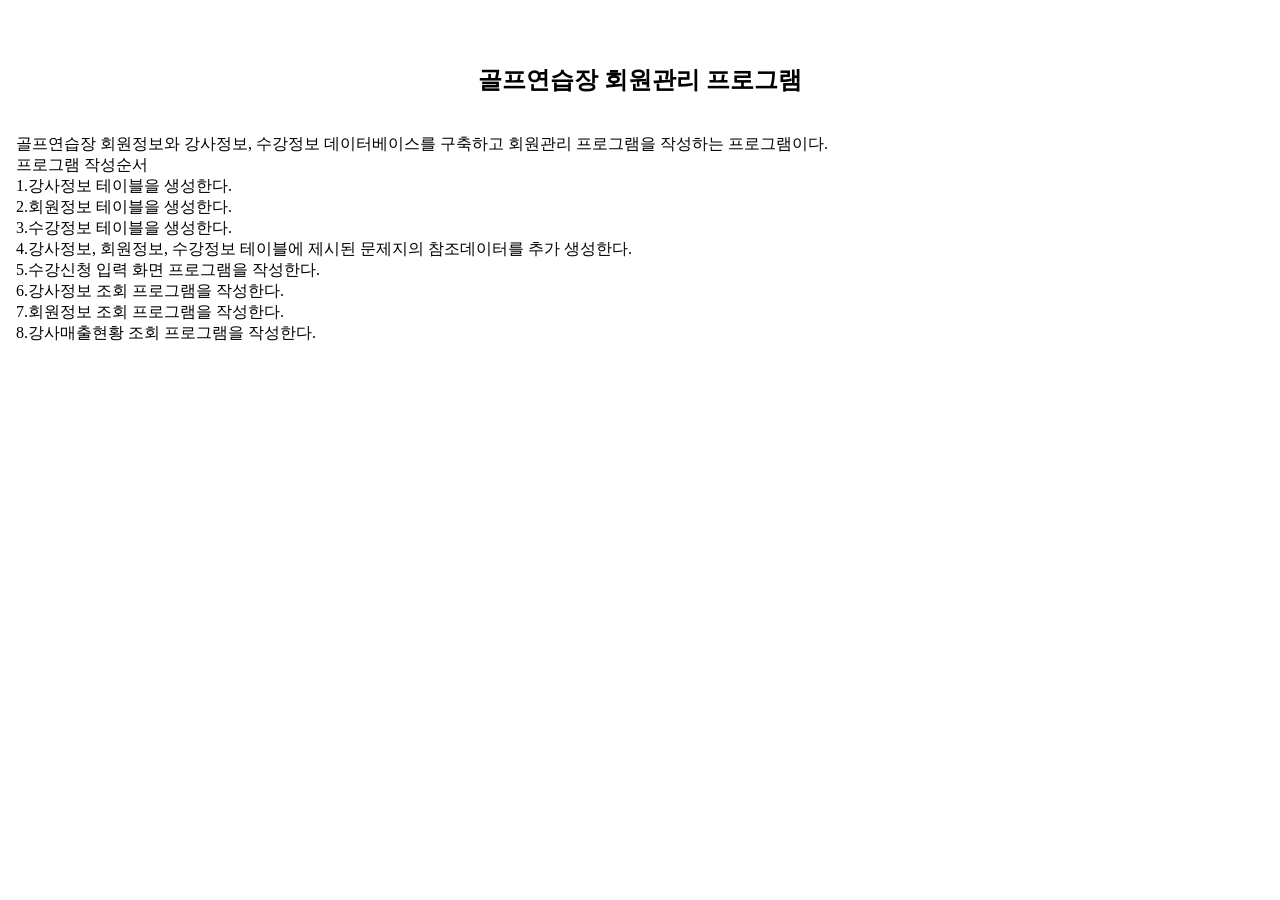
<file: JungboThymeleaf_2/src/main/resources/templates/index.html>
<html xmlns:th="http://www.thymeleaf.org">
<head>
<meta charset="UTF-8">
<title>Insert title here</title>
</head>
<body>
<div th:replace="/include/top"></div>

<section>
<br><br>
<div align=center> 
<h2>골프연습장 회원관리 프로그램</h2>
</div>
<div>
<br>&nbsp; 골프연습장 회원정보와 강사정보, 수강정보 데이터베이스를 구축하고 회원관리 프로그램을 작성하는 프로그램이다.
<br>&nbsp; 프로그램 작성순서
<br>&nbsp; 1.강사정보 테이블을 생성한다.
<br>&nbsp; 2.회원정보 테이블을 생성한다.
<br>&nbsp; 3.수강정보 테이블을 생성한다.
<br>&nbsp; 4.강사정보, 회원정보, 수강정보 테이블에 제시된 문제지의 참조데이터를 추가 생성한다.
<br>&nbsp; 5.수강신청 입력 화면 프로그램을 작성한다.
<br>&nbsp; 6.강사정보 조회 프로그램을 작성한다.
<br>&nbsp; 7.회원정보 조회 프로그램을 작성한다.
<br>&nbsp; 8.강사매출현황 조회 프로그램을 작성한다.
</div>
</section>
<div th:replace="/include/bottom::footer"></div>
</body>
</html>
</file>
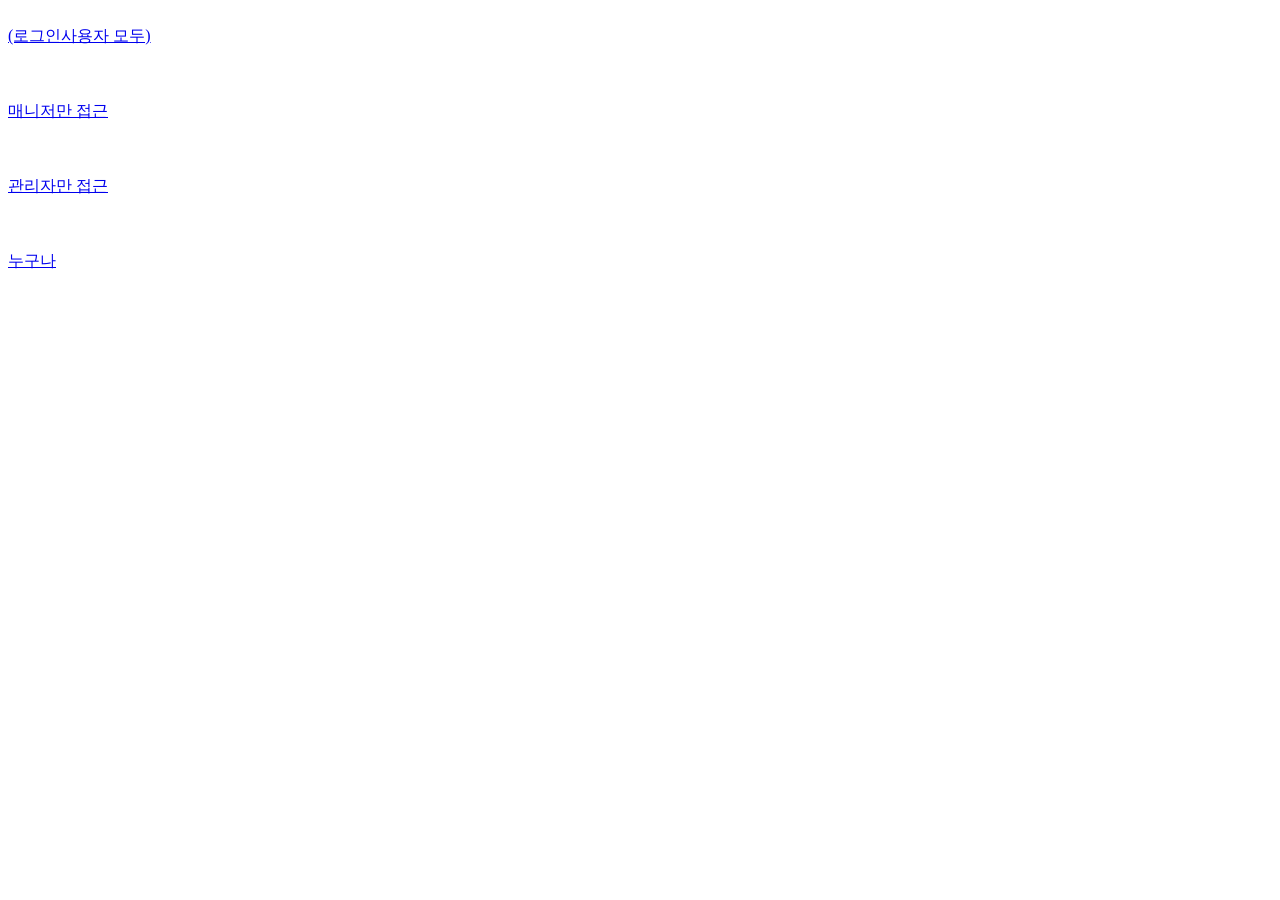
<file: psdThymeleaf/src/main/resources/templates/index.html>
<html xmlns:th="http://www.thymeleaf.org">
<head>
<meta charset="UTF-8">
<title>Insert title here</title>
</head>
<body>

<section>
<br>	
<div th:align="center" >

<a href="/guestbook/guestbookList.do"> (로그인사용자 모두) </a><br><br> <br><br>

<a href="/manager/managerList.do">매니저만 접근</a><br><br><br><br>

<a href="/admin/adminList.do">관리자만 접근</a><br><br><br><br>

<a href="/everyone/adminList.do">누구나</a><br><br>


</div>

</section>
</body>
</html>
</file>
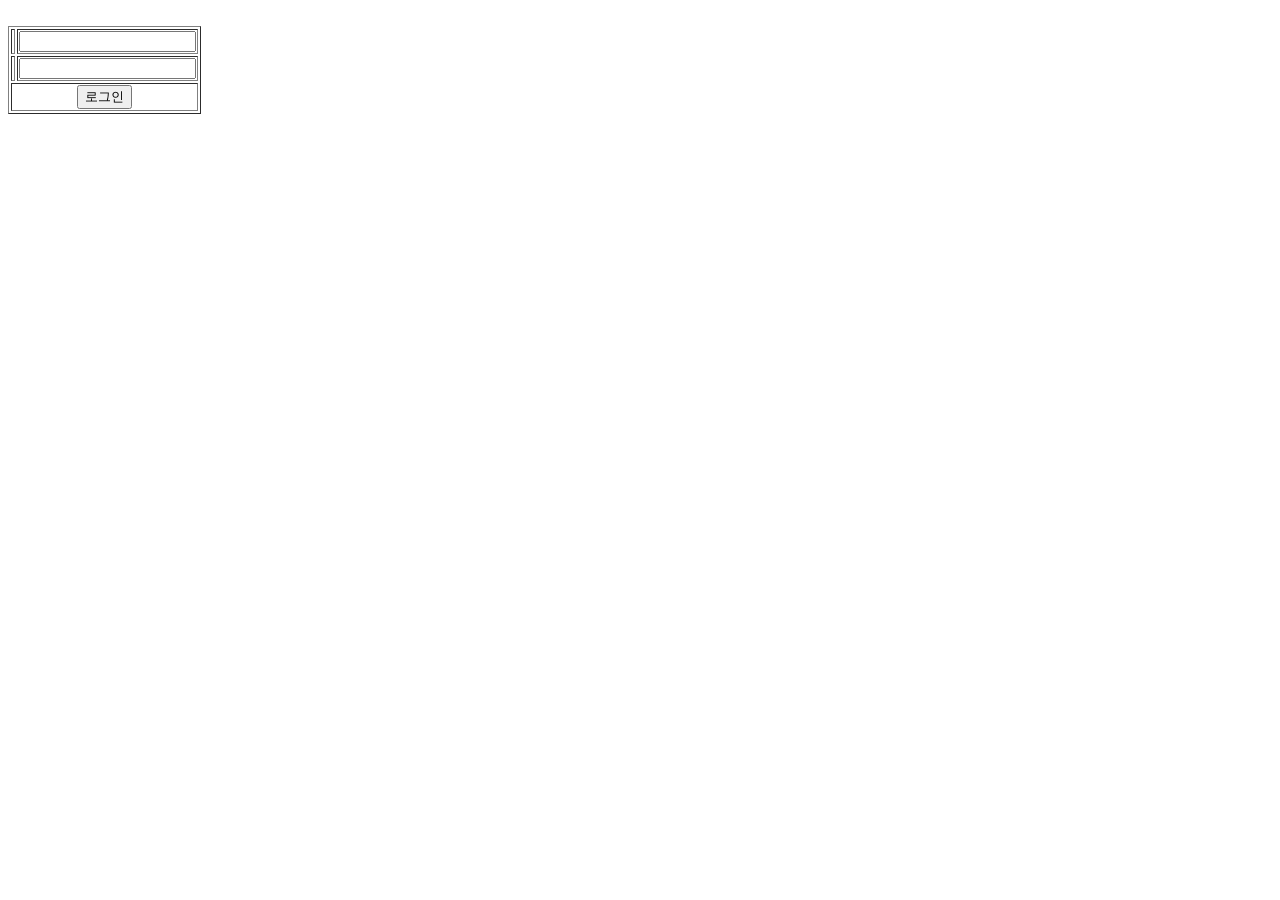
<file: psdThymeleaf/src/main/resources/templates/loginForm.html>
<html xmlns:th="http://www.thymeleaf.org">
<head>
<meta charset="UTF-8">
<title>Insert title here</title>
</head>
<body>

<section>
<br>	
<div th:align="center" >

<form name="f1" method=post >
<table border=1 >
<tr> <td th:text="아이디" />  
     <td> <input type=text name="username" ></td></tr>
<tr> <td th:text="암호" />  
     <td> <input type=text name="password" ></td></tr>

<tr> <td colspan=2  align="center">
     <input type=submit value="로그인" >
     </td> 
</tr>
</table>
</form>
</div>

</section>
</body>
</html>
</file>
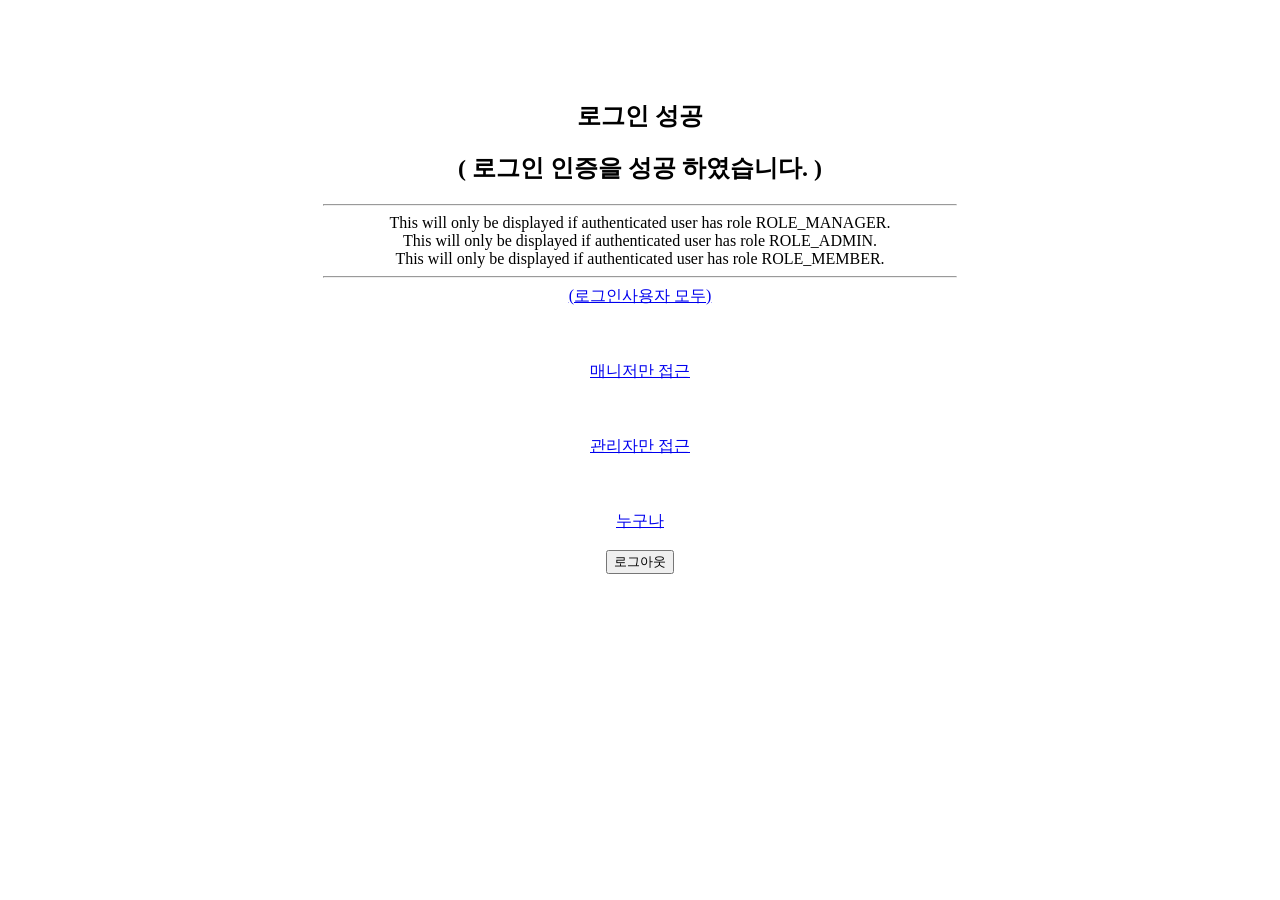
<file: psdThymeleaf/src/main/resources/templates/loginSuccess.html>
<html xmlns:th="http://www.thymeleaf.org" 
xmlns:sec="http://www.thymeleaf.org/extras/spring-security">
<head>
<meta charset="UTF-8">
<title>Insert title here</title>
</head>
<body>
 <section>
<br><br><br><br> 
<div align=center> 

<h1> 로그인 성공   </h1>
<h2> ( 로그인  인증을 성공 하였습니다. ) </h2>

<div th:text="${#authentication.name}"></div>
<div th:text="${#authentication.authorities}"></div>
<div th:text="${#authentication.authenticated}"></div>

<hr width=50%>

<div th:if="${#authorization.expression('hasRole(''ROLE_MANAGER'')')}">
  This will only be displayed if authenticated user has role ROLE_MANAGER.
</div>


<div th:if="${#authorization.expression('hasRole(''ROLE_ADMIN'')')}">
  This will only be displayed if authenticated user has role ROLE_ADMIN.
</div>

<div th:if="${#authorization.expression('hasRole(''ROLE_MEMBER'')')}">
  This will only be displayed if authenticated user has role ROLE_MEMBER.
</div>

<hr width=50%>

<a href="/guestbook/guestbookList.do"> (로그인사용자 모두) </a><br><br> <br><br>
<a href="/manager/managerList.do">매니저만 접근</a><br><br><br><br>
<a href="/admin/adminList.do">관리자만 접근</a><br><br><br><br>
<a href="everyone/everyone.do">누구나</a><br><br>

<form action="logout"   method="get">
  <input  type="submit"  value="로그아웃" >
</form>

</div>
</section>

</body>
</html>
</body>
</html>
</file>
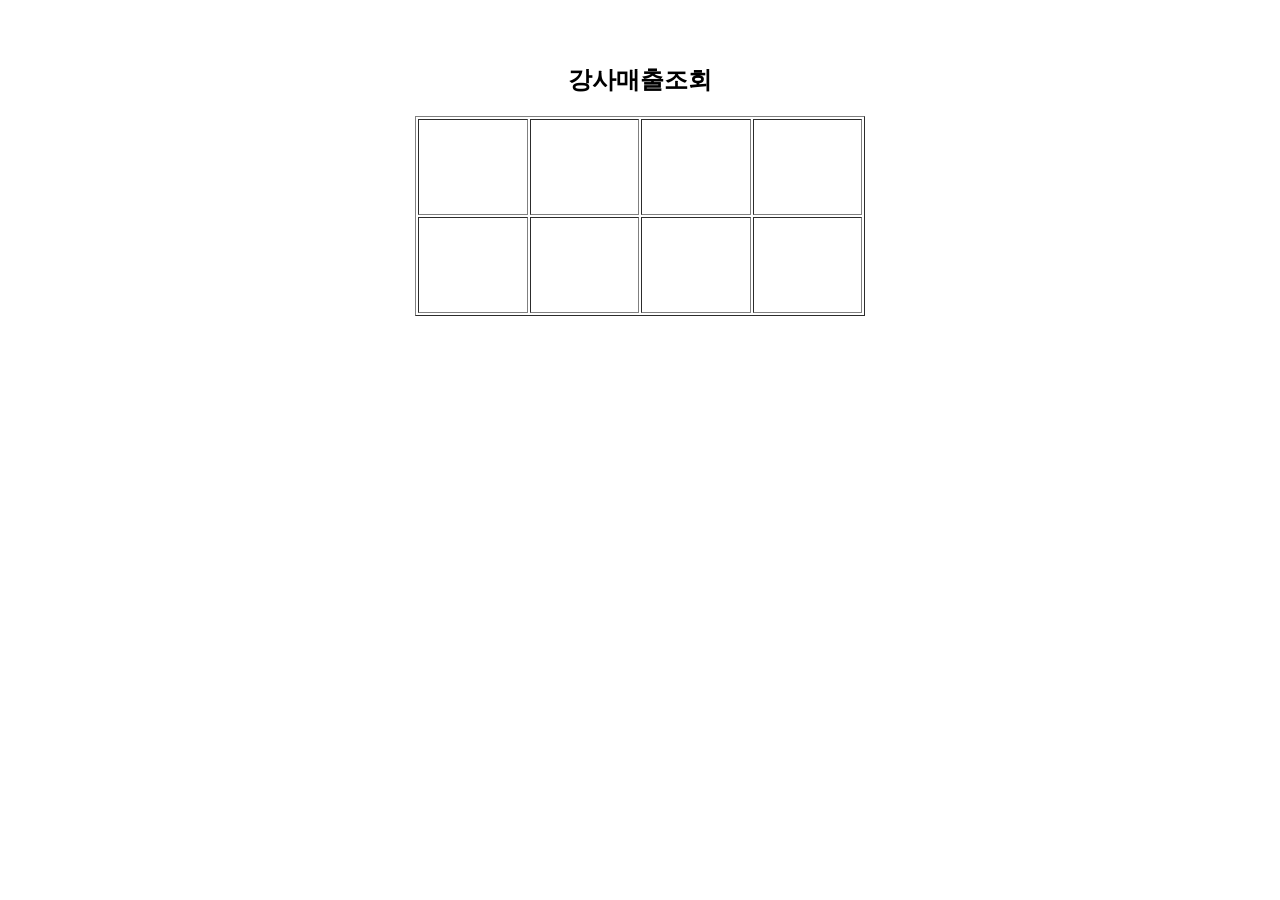
<file: jungboThymeleaf/src/main/resources/templates/admin/teacherMoneyList.html>
<html xmlns:th="http://www.thymeleaf.org">
<head>
<meta charset="UTF-8">
<title>Insert title here</title>
</head>
<body>
<div th:replace="/include/top"></div>

<section>
<br><br>
<div align=center> 
 <h1> 강사매출조회 </h1>
 
  <table border=1  width="450"  height="200">
  <tr align="center"> 
	 <th th:text="강사코드"/>
	 <th th:text="강의명"/>
	 <th th:text="강사명"/>
	 <th th:text="|총매출(원)|"/>
  </tr>    

 <tr th:each="m : ${li} "> 
	 <td align="center" th:text="${m.TEACHER_CODE}" />
	 <td align="center" th:text="${m.CLASS_NAME}" />
	 <td align="center" th:text="${m.TEACHER_NAME}" />
	 <td align="center" >
		 <span th:text="'&#8361;' + |${#numbers.formatInteger(m.TUITION, 0, 'COMMA')}원|"></span>
	 </td>
  </tr> 

 </table> 


</div>
</section>
<div th:replace="/include/bottom::footer"></div>
</body>
</html>
</file>
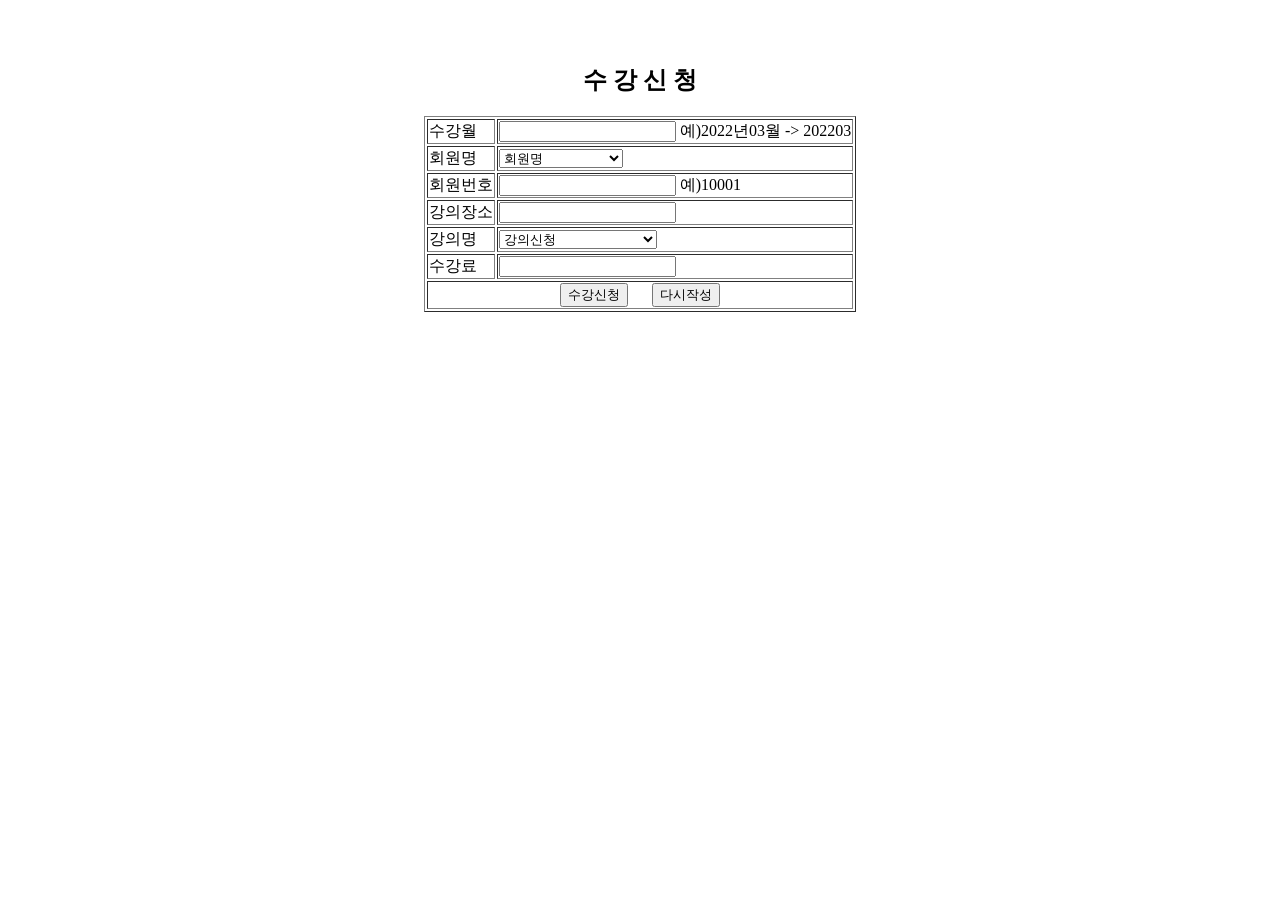
<file: jungboThymeleaf/src/main/resources/templates/class202201/classForm.html>
<html xmlns:th="http://www.thymeleaf.org">
<head>
<meta charset="UTF-8">
<title>Insert title here</title>
</head>
<body>
<div th:replace="/include/top"></div>
<script>
	
 function fn_change1(){ //회원명 셀렉트박스
	var fn = document.frm;
	
	/* 중 요 */
	fn.TUITION.value = ""; //회원별 할인률을 적용해야하므로 수강료 초기화
	fn.TEACHER_CODE.options[0].selected = true; //셀렉트박스 초기화
	
	fn.C_NO.value = fn.C_NAME.value; //회원번호 넣어주기
	
}

function fn_change2(){ //강의신청 셀렉트박스

	var fn = document.frm;
	var price = fn.TEACHER_CODE.value * 1000; //수강료
	var C_NO = fn.C_NO.value; // 회원번호 20000이상 50%할인
	
	if(C_NO >= 20000) price *= 0.5; //50% 할인
	
	fn.TUITION.value = price; //수강료 넣어주기
}	
	
</script>

<section>
<br><br>
<div align=center> 
 <h1> 수 강 신 청 </h1>
 <form name = frm action="classFormOK.do"  method="post" >
 <table border="1">
  <tr><td>수강월</td><td> <input type="text" name="REGIST_MONTH"> 예)2022년03월 -> 202203 </td>  </tr>	 
  <tr><td>회원명</td><td> 
   	   <select name="C_NAME" onchange="fn_change1();">
		  <option value="" >회원명</option>
		   
		    <span  th:each="m : ${li2} "> 
			<option th:value="${m.C_NO}">
				[[${m.C_NAME}]]
			</option>			
            </span>
            
	   </select>
	   </td>  
  </tr>	 
  <tr><td>회원번호</td><td> <input type="text" name="C_NO" readonly> 예)10001 </td>  </tr>	 
  <tr><td>강의장소</td><td> <input type="text" name="CLASS_AREA"> </td>  </tr>	 
  <tr><td>강의명</td>
      <td>
	   <select name="TEACHER_CODE" onchange="fn_change2()">
			<option value="">강의신청</option>
			
			<span  th:each="m : ${li1} ">
			<option th:value="${m.TEACHER_CODE}">
				[[${m.CLASS_NAME}]]
			</option>
			</span>
			
	   </select>
	   </td>  </tr>	 
  <tr><td>수강료</td><td> <input type="text" name="TUITION" readonly> </td> </tr>	 
  <tr><td colspan="2"  align="center">
	   <input type="submit" value="수강신청"> &emsp; 
	   <input type="reset" value="다시작성"> 
      </td> 
  </tr>	 
	 
 </table>
 </form> 
 
</div>
</section>
<div th:replace="/include/bottom::footer"></div>
</body>
</html>
</file>
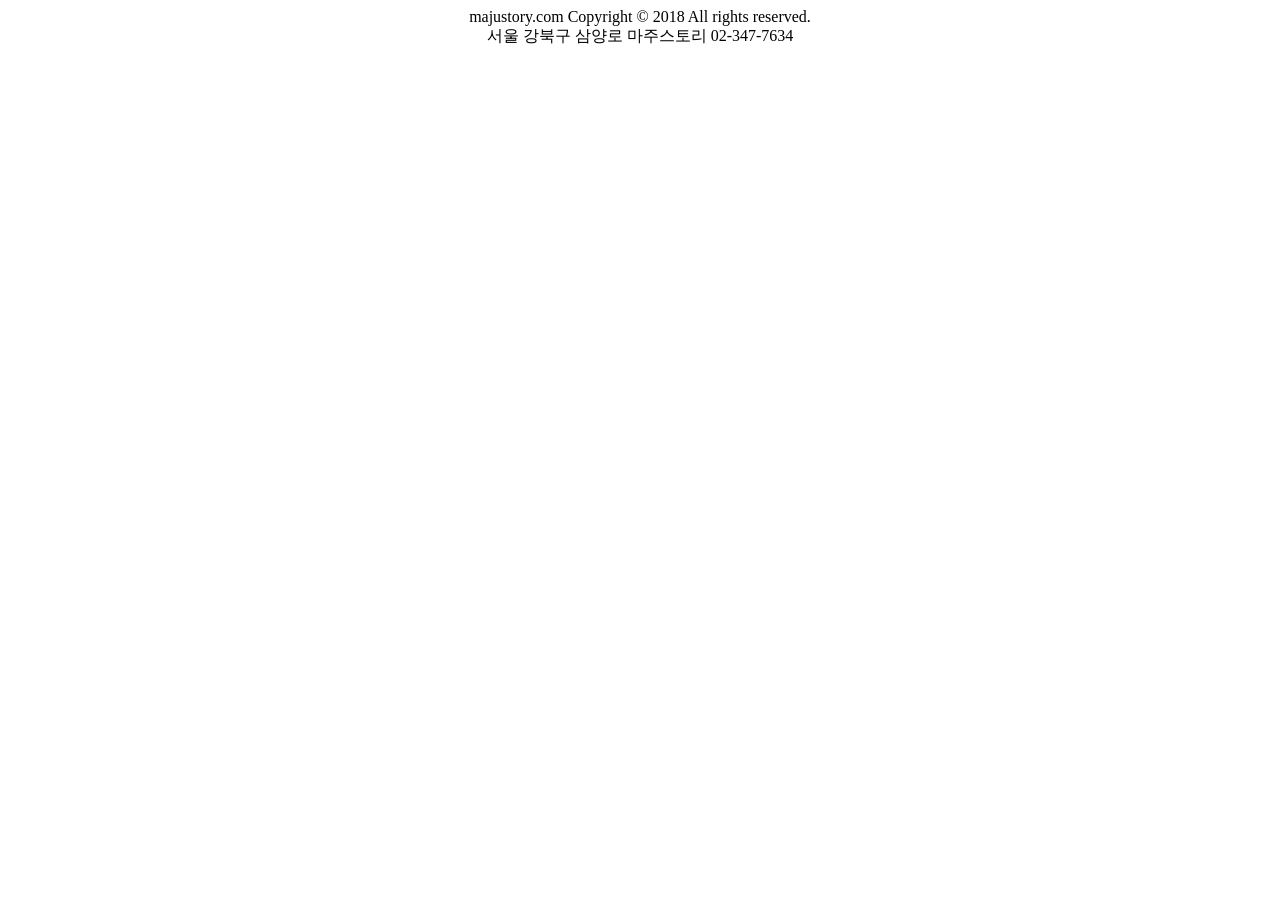
<file: jungboThymeleaf/src/main/resources/templates/include/bottom.html>
<html xmlns:th="http://www.thymeleaf.org">

<footer>
  <div align="center">
  majustory.com  Copyright &copy; 2018 All rights reserved. <br> 
  서울 강북구 삼양로 마주스토리 02-347-7634 
  </div> 
</footer>
</html>
</file>
